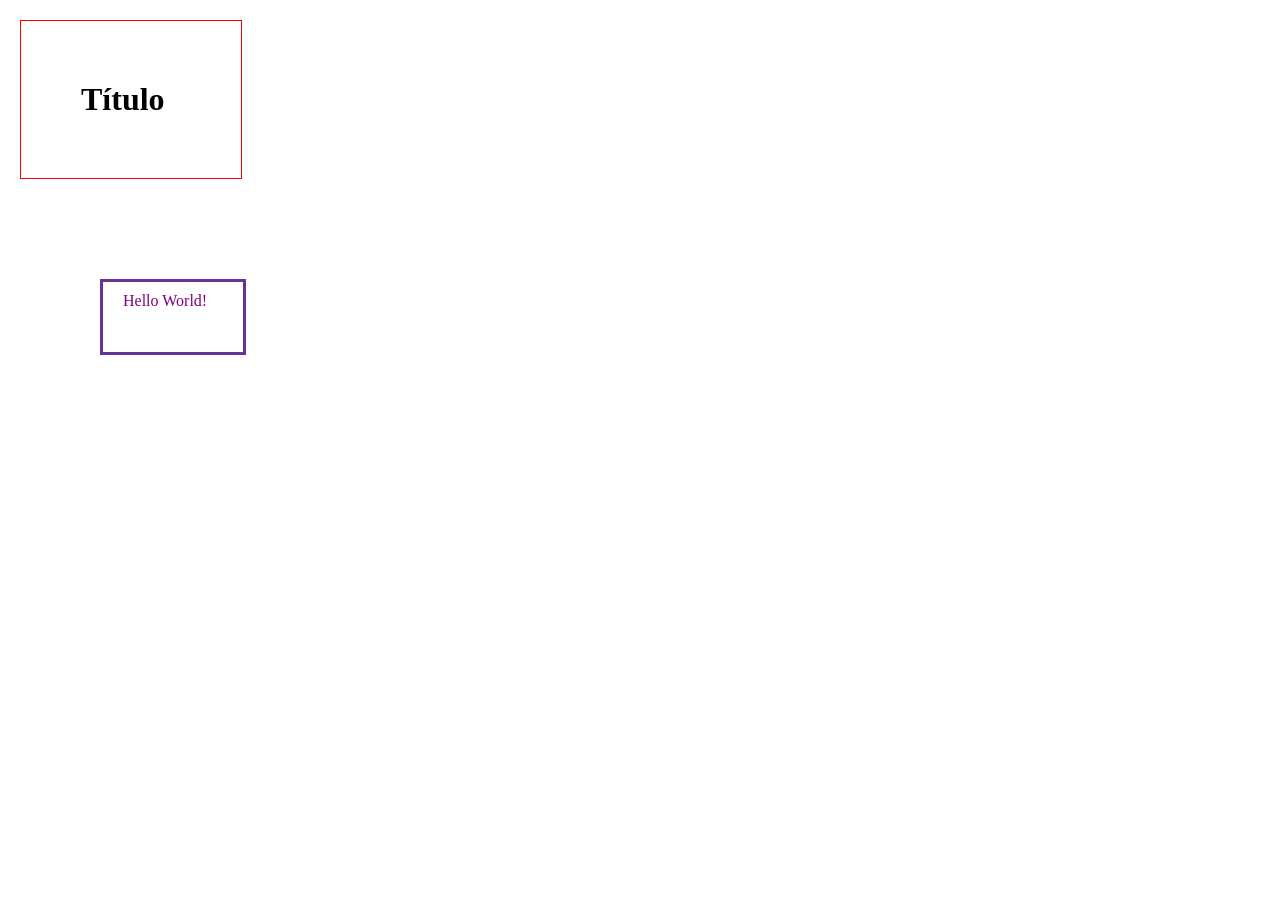
<file: Conteúdo CSS/box-model.html>
<!DOCTYPE html>
<html>
     
    <head>
        <meta charset= "utf-8"> 
        <title>Home &lt;3</title>
        <link rel="stylesheet" href="box-model.css">
    </head>


<body>
    <h1> Título </h1>

    <div class="mensagem">Hello World!</div>
</body>
</html>
</file>
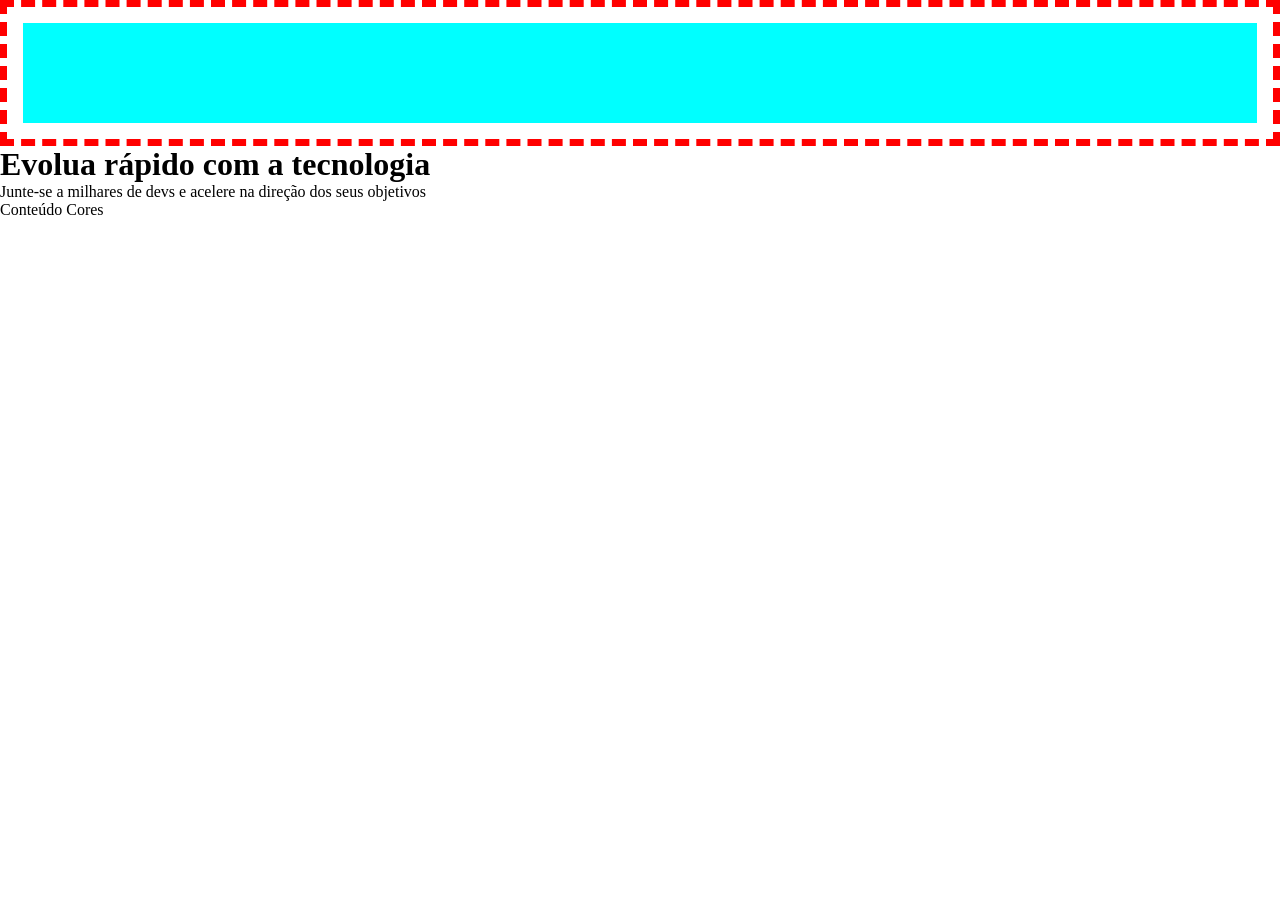
<file: Conteúdo CSS/cores-e-background.html>
<!DOCTYPE html>
<html>

<header>
    <link rel="stylesheet" href="cores-e-background.css">
    <title>Home</title>
</header>

<body>
    <main>
        <h1> Evolua rápido com a tecnologia </h1>
        <p> Junte-se a milhares de devs e acelere
        na direção dos seus objetivos </p>
    </main>

    <div class="elemento">
        Conteúdo Cores
    </div>
</body>

</html>
</file>
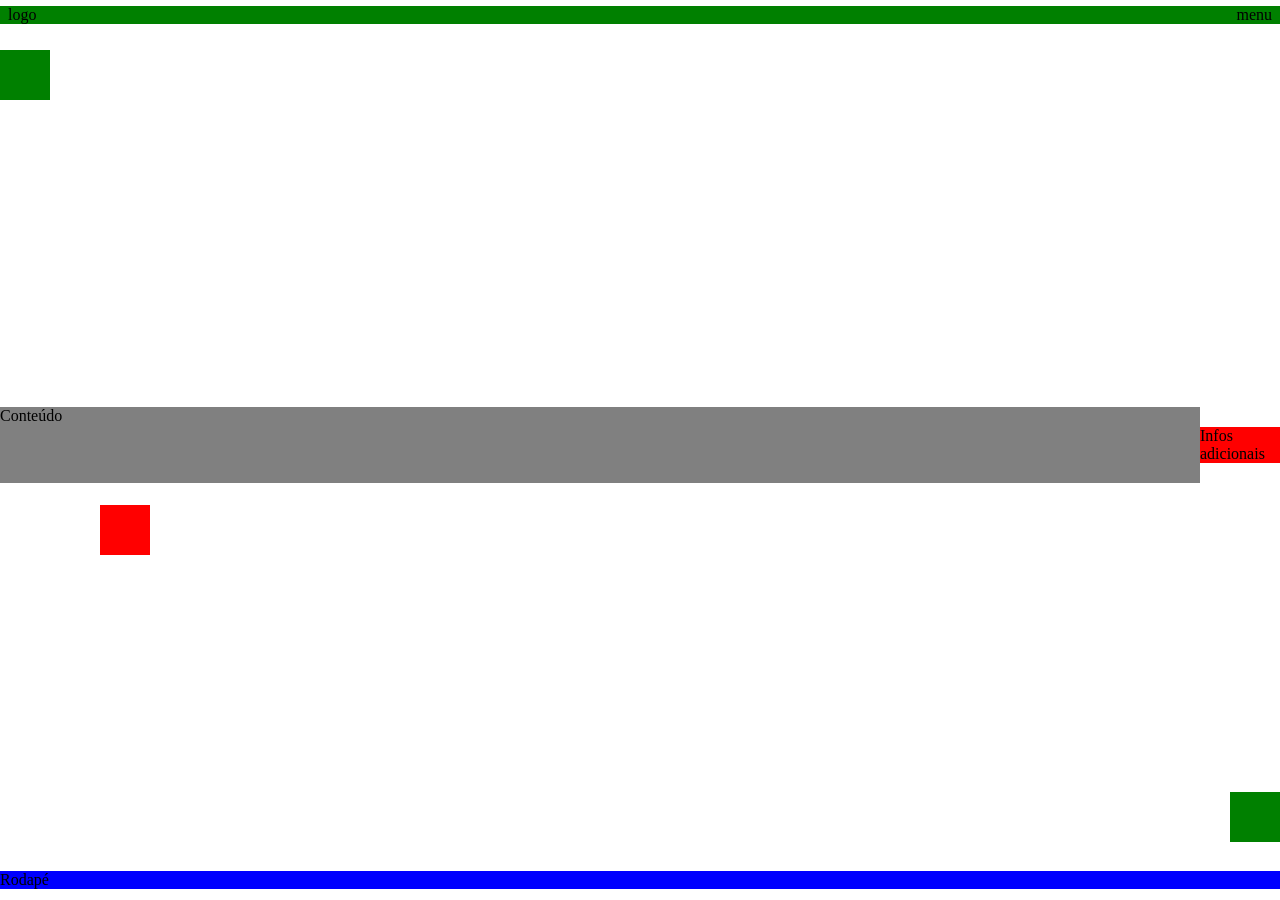
<file: Conteúdo CSS/layout.html>
<link rel="stylesheet" href="layout.css">

<body>
    <header> 
        <div>logo</div>
        <div>menu</div>    
    </header>
    <main> Conteúdo
        <div class="box1 box"></div>
        <div class="box2 box"></div>
        <div class="box3 box"></div>
    </main>
    <aside> Infos adicionais </aside>
    <footer> Rodapé </footer>
</body>
</file>
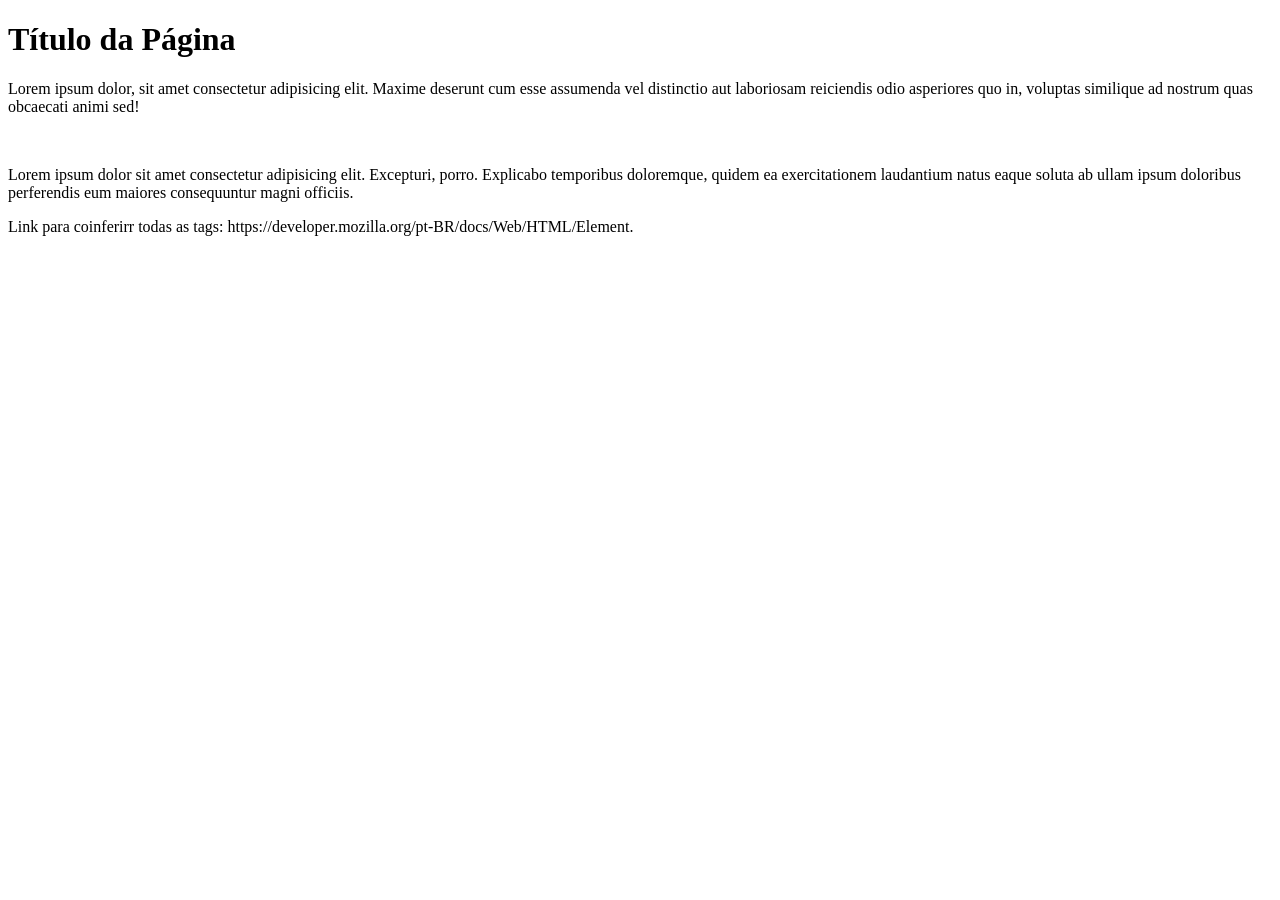
<file: Conteúdo HTML/Anatomia-de-um-Documento.html>
<!DOCTYPE html>
<html lang="en"> <!-- Lang representa o idioma em que o site está-->
    
    <head>
        <meta charset= "utf-8"> 
        <meta name="viewport" content="width=device-width, initial-scale=1.0">
        <!--Meta é um tipo específico de elemento que vai representar varios tipos de meta dados da página
        O atributo charset="utf-8" comanda que o documento aceite a maior parte de caracteres possíveis.
        O segundo meta define as proporçoes do documento, para ele poder ser aberto tanto em pc's quanto em smartphones.
        A viewport (janela virtual) se ajusta ao tamanho da tela.-->
        <title>Anatomia do Documento</title>
    </head>

    <body> <!--O body é o que o usuário vai ver na página (corpo)-->
       
       <h1> Título da Página </h1>
        
       <p> Lorem ipsum dolor, sit amet consectetur adipisicing elit. Maxime deserunt cum 
           esse assumenda vel distinctio aut laboriosam reiciendis odio asperiores quo in,
           voluptas similique ad nostrum quas obcaecati animi sed!
        </p>
        <br> <!-- Quebra linha -->
        <p> Lorem ipsum dolor sit amet consectetur adipisicing elit. Excepturi, porro.
            Explicabo temporibus doloremque, quidem ea exercitationem laudantium natus 
            eaque soluta ab ullam ipsum doloribus perferendis eum maiores consequuntur magni officiis.
        </p>
    
        Link para coinferirr todas as tags: https://developer.mozilla.org/pt-BR/docs/Web/HTML/Element.
    </body> 
</html>
</file>
<file: Conteúdo CSS/box-model.css>
/* BOX MODEL: caixas retangulares
    
    Propriedades:   - Width (largura)
                    - Height (altura)s
                    - Content (conteúdo)
                    - Border (borda)
                    - Padding (preenchimento interno)
                    - Margin (Espaços fora da caixa)

    Quase todo elemento de uma página é considerado uma caixa: Posicionamento, Tamanhos,
    Espaçamentos, Bordas, Cores
    Elementos HTML são caixas, assim como quase tudo no CSS.
    */

    h1{ 
        width: 100px;
        height: auto;                                   
        border: 1px solid red;                            
        margin: 20px;
        padding: 60px;
    }

/* ------------------------------------------------------------------------------------------- */

    /* BOX SIZING 
        
        Como será calculado o tamanho total da caixa?
            - content-box  (os pixels sao adicionados a partir do conteúdo da caixa)
            - border-box (os pixels sao adicionados a partir da borda: o tamanho estabelecido no "width" nao se altera)

            div{
            box-sizing: border-box;
            }
    */

    .mensagem{
        width: 100px;
        height: 50px;
        border: 3px solid rebeccapurple;
        margin: 100px;
        padding: 10px 20px;
        color: purple;
    }

/* ------------------------------------------------------------------------------------------- */

    /* display: block  vs  display: inline 
        -Display = apresentação das caixas
        -Como as caixas se comportam em relação às outras caixas
        -Comportamento externo das caixas (uma em cima e outra embaixo, ou uma ao lado da outra, etc)
        
    >>BLOCK
        Ocupa toda a linha, colocando o próximo elemento abaixo desse (a maioria é block)
        Width e Height são respeitados
        Padding, Border e Margin vão funcionar normalmente
        <p> <div> <section>, todos os headings <h1> <h2>...
    >>INLINE
        Elemento ao lado do outro
        Width e Height nào funcionam
        Somente valores horizontais de Margin, Padding e Border
        */

/* ------------------------------------------------------------------------------------------- */


    /* MARGIN
        Espaços entre os elementos
        >> margin-top - margin-right - margin-bottom - margin-left
        >> values: <length> - <percentage> - auto */
    div{
        margin: 12px 16px 10px 4px; /* TOP = 12px | RIGHT = 16px | BOTTOM = 10px | LEFT = 4px */
        margin: 12px 16px 0; /* TOP = 12px | RIGHT = 16px | BOTTOM = 0px | LEFT = 16px */
        margin: 8px 16px; /* TOP = 8px | RIGHT = 16px | BOTTOM = 8px | LEFT = 16px */
        margin: 8px; /* TOP = 8px | RIGHT = 8px | BOTTOM = 8px | LEFT = 8px */
    }
    /* Por padrão, para eliminar as margens automáticas que o navegaor coloca (usualmente de 8px), utilizar: */
        *{ margin: 0; } 
    /*Cuidado com o margin collapsing que é quando o top se junta ao bottom (Só ocorre com elementos em block.
        Quando estão inline, os valores da margem das laterais se somam)*/


/* ------------------------------------------------------------------------------------------- */


    /* PADDING
        Preenchimento interno da caixa
        >> padding-top - padding-right - padding-bottom - padding-left
        >> values: <length> - <percentage> */
    div{ 
        padding: 12px 16px 10px 4px; /* TOP = 12px | RIGHT = 16px | BOTTOM = 10px | LEFT = 4px */
        padding: 12px 16px 0; /* TOP = 12px | RIGHT = 16px | BOTTOM = 0px | LEFT = 16px */
        padding: 8px 16px; /* TOP = 8px | RIGHT = 16px | BOTTOM = 8px | LEFT = 16px */
        padding: 8px; /* TOP = 8px | RIGHT = 8px | BOTTOM = 8px | LEFT = 8px */
     }
     /*Padding poderá causar diferença na largura de um elemento*/

/* ------------------------------------------------------------------------------------------- */

    /* BORDER (e outline)
        As bordas da caixa
        >> value: <border-style> - <border-width> - <border-color>
        - style: solid, dotted, dashed, double, groove, ridge, inset, outset
        - width: <length>
        - color: <color>
    */
    div {
            /* style */
        border: solid;

        /* width | style */
        border: 2px dotted;

        /* style | color */
        border: outset #f33;

        /* width | style | color */
        border: medium dashed green;

        /* Global values */
        border: inherit;
        border: initial;
        border: unset;
    }
    /* OUTLINE
        O outline é muito semelhante ao border, mas difere em 4 sentidos:
        -Não modifica o tamanho da caixa, pois não é parte do Box Model (fica por fora)
        -Poderá ser diferente de retangular
        -Não permite ajuste individuais
        -Mais usado pelo user agent para acessibilidade
</file>
<file: Conteúdo CSS/cores-e-background.css>
/* 
    CORES
     Usamos CSS para alterar cores do nosso documento.

    Tipos
        -background-color (para caixas)
        -color (para textos)
        -border-color (para caixas)
        -outros...
    Valores
        -Podemos definir valores por:
        -palavra-chave (blue, transparent)
        -hexadecimal (#990011): dois valores para red, dois valores para green e dois valores para blue. 
        -funções: rgb, rgba, hsl, hsla 

*/
.elemento{
    /* Keyword Values */
    color: currentColor;

    /* <named-color> values */
    color: red;
    color: orange;
    color: aqua;

    /* <hex-color> values 0-F */
    color: #090; /* RED - GREEN - BLUE */
    color: #009900;
    color: #090a;
    color: #009900aa;
    /* o quarto elemento (ALPHA) indica a transparência da cor, por exemplo:  color: #0000ff88  */

    /*<rgb()> values */
    color: rgb(34, 12, 64, 0.6); /* 0-255 */
    color: rgba(34, 12, 64, 0.6);

    /* <hsl()> values: HSL → Hue (0: vermelho, 120: verde, 240:azul) - Saturation - Lightness */
    color: hsl(180, 100%, 50%, 60%);
    color: hsla(180, 100%, 50%, 60%);

    /* Global values */
    color: inherit; /*herdar o valor do elemento anterior*/
    color: initial; /*volta a cor inicial*/
    color: unset; /*não define, pega a cor do contexto*/
}

/*Referências
 https://developer.mozilla.org/en-US/docs/Web/CSS/color_value 
 https://convertacolor.com*/


/* BACKGROUND
    Define um fundo para nosso elemento
    Sua área de atuação é a caixa toda
    Por padrão, é transparente
        Exemplos:
        -Usar cores solidas
        -Usar imagens
        -Controlar a posição das imagens, se elas se repetem ou não e o tamanho delas na caixa
        -Usar cor e imagem juntas
        -Usar cor gradiente */

* {margin: 0;}

header {
    height: 100px;
    border: 7px dashed red;
    padding: 16px;

    background-color: aqua;
    background-image: url(https://source.unsplash.com/random);
    background-repeat: no-repeat;
/* Por padrão, há uma repetiçao da imagem de backgorund, tanto na horizontal quanto na vertical.
    Para que nào ocorra a repetição, utilizar a tag: background-repeat: no-repeat;
    Para repetir apenas na horizontal: background-repeat: repeat-x;
    Para repetir apenas na vertical: backgorund-repeat: repeat-y; */
    background-position: right top;
/* A posição é definida indicando primeiramente a posição horizontal (right, left, center)
    e depois a posição vertical (top, bottom, center) */
    background-size: contain;
/* o tamanho da imagem dentro da caixa:
    Contain: para a imagem ficar inteiramente dentro da caixa, sem cortes ou alteraçoes
    Cover: a imagem se estica ocupando todo o espaço da caixa
    Pode usar também porcentagem (primeiro valor para a largura e segundo valor para altura) */
    background-origin: padding-box;
    background-clip: content-box;
/* A propriedade background-origin é quem define o ponto de origem de uma imagem específica, pode ser:
        - border-box - padding-box - content-box -
    O background-clip define se a cor ou imagem do background iniciam debaixo de sua área de borda, preenchimento ou conteúdo:
        - border-box - padding-box - content-box - */
    background-attachment: fixed;
    /*A propriedade background-attachment determina se a posição da imagem vai ser fixa ou se vai rolar junto com o conteúdo.
        Seus valores podem ser: fixed, scroll, local. */
}



/* Shorthand do Background */
main{
    background: url(https://source.unsplash.com/random) no-repeat right top / contain padding-box content-box fixed;
}

/* Gradient */

main{
    background: linear-gradient(270deg red,yellow);
    /*  linear-gradient() é a função usada para criar gradient linear com o CSS.
        radial-gradient() é a função usada para criar gradient circular. */
    
}
</file>
<file: Conteúdo CSS/layout.css>
/* 
    Page Layouts
    
    - Tables
    - Floats e Clear (elementos flutuantes, o clear fazia parar de flutuar e nao atrapalhar outros elementos)
    - Frame works e Grid Systems (linhas e colunas dividiam a tela em "pedaços" onde podiam colocar os elementos)
    - Flexbox
    - Grid
*/

/*  POSICIONAMENTOS 
    Controlar onde, na pagina, o elemento irá ficar, alterando o fluxo normal dos elementos (um abaixo do outro 
    se for do tipo block, ou um ao lado do outro, se for do tipo inline)

    -Name: position
    -Value: static - relative - absolute - fixed
        -Static >> é o padrão (fluxo normal)
        -Relative >> tem 5 propriedades: top, right, bottom, left e z-index (modifica apenas o posicionamento daquela caixa em específico)
        -Absolute >> tem 5 propriedades: top, right, bottom, left e z-index (é como se a caixa que teve seu posicionamento 
            modificado fosse para um outro fluxo, e as outras ocupam o local inicial da primeira, como se fosse eliminado 
            o espaço inicial -padrão- da caixa modificada: pode inclusive se sobrepor às outras caixas): é relativo à página inteira
        -Fixed >> o elemento também sai do contexto e fica fixo na página (por mais que os outros elementos se mexam com o scroll,
            ele permanece no mesmo local, sobrepondo-os). Também tem 5 propriedades: top, right, bottom, left e z-index.
*/

.box{
    width: 50px;
    height: 50px;
    margin-bottom: 8px;
}

.box1{
    background-color: red;
    position: relative;
    left: 100px;
    top: 80px;
}

.box2{
    background-color: green;
    position: absolute;
    bottom: 50px;
    right: 0;
}

.box3{
    background-color: green;
    position: fixed;
    top: 50px;
}

/* Element Stacking
    Empilhamento de elementos (divide em camadas)
        -utiliza-se do z-index, que representa essa terceira dimensão (eixo z) 
        -quanto maior o valor do z-index, mais exterior é a camada do elemento
*/


/* FLEXBOX
    -Nos permite posicionar os elementos dentro da caixa
    -Controle em uma dimensao (horizontal ou vertical), sabendo q o padrão do html é a vertical
    -Alinhamento, direcionamento, ordenar itens e modificar tamanhos
*/
div.parent{
    display: flex;
}

/* 
>flex-direction
    -qual a direção do flex: horizontal ou vertical
    -row (uma ao lado da outra)
    -collum (uma em cima da outra)
    -ao colocar apenas  display:flex  , um elemento se colocará ao lado do outro, automaticamente

>alinhamento
    -justify-content: space-between(espaço entre elementos), center(juntos ao centro horizontal)
    -align-items: center (alinhar os elementos sempre no meio vertical da página)
*/
body {
    height: 100vh;
    margin: 0;

    display: flex;

    align-items: center;
}

.container{
    width: 100vw;

    display: flex;
    justify-content: center;
}

/* GRID
    -Posicionamento de elementos dentro da caixa
    -Posicionamento horizontal e vertical ao mesmo tempo
    -Pode ser flexível ou fixo
    -Cria espaços para os elementos filhos
*/
body{
    margin: 0;
    height: 100vh;
    
    display: grid;
    grid-template-areas:
    "header header"
    "main aside"
    "footer footer";
    grid-template-rows: 30px 1fr 40px;
    grid-template-columns: 1fr 80px;
}

/* 1fr: mantém o meio flexível */

header{
    grid-area:header;
    background-color: green;

    display: flex;
    justify-content: space-between;
    align-items: center;
    padding: 0 8px;
}

main{
    grid-area: main;
    background-color: gray;
}

aside{
    grid-area: aside;
    background-color: red;
}

footer{
    grid-area: footer;
    background-color: blue;
}
</file>
